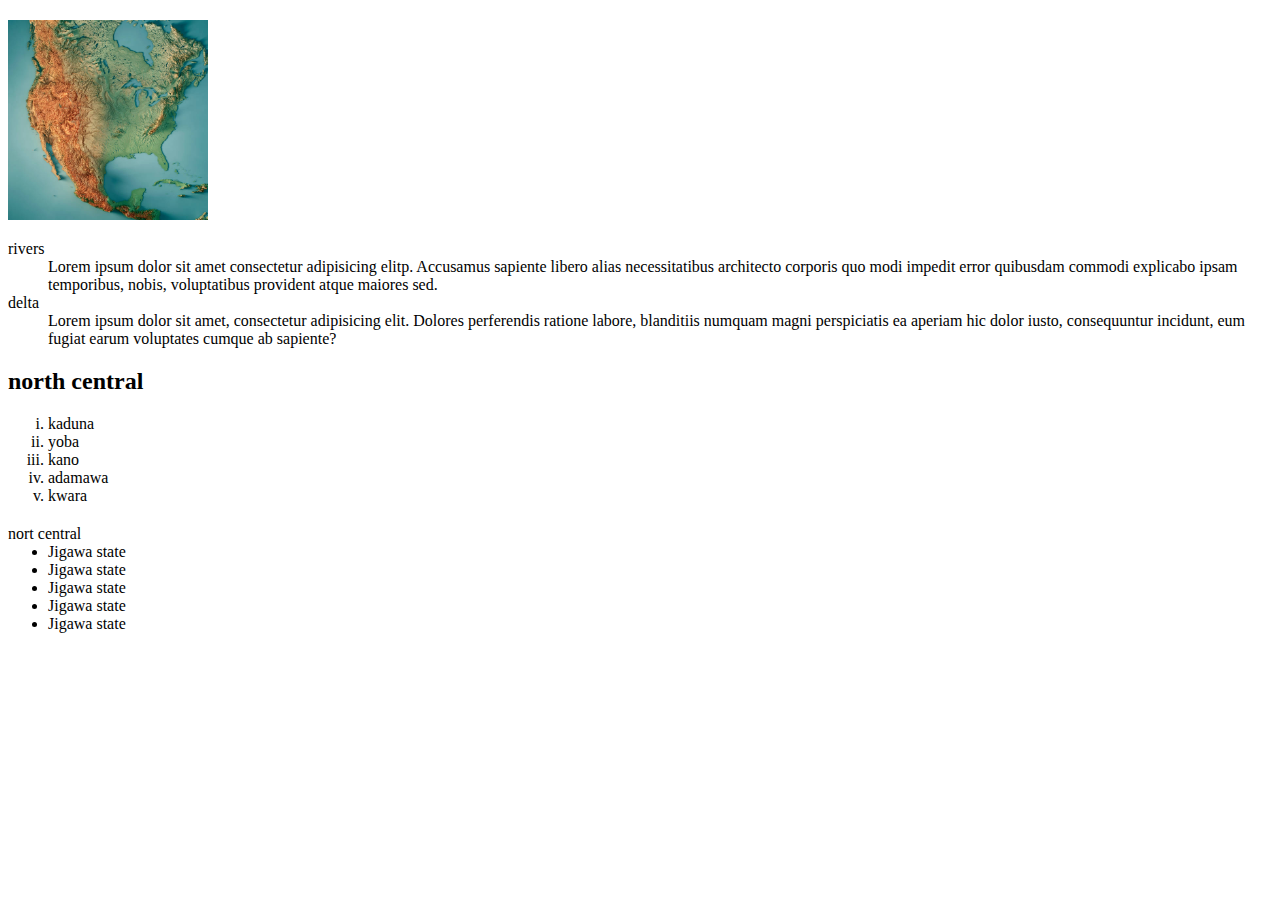
<file: index1.html>
<!DOCTYPE html>
<html lang="en">
<head>
    <meta charset="UTF-8">
    <meta name="viewport" content="width=device-width, initial-scale=1.0">
    <title>Document</title>
</head>
<body>
    <sec>
        <h2>

        </h2>
        <aside>
            <h3></h3>
            <img src="media/map.jpg" alt="map" title="a world map" width="200">
        </aside>
        <aside>
            <dl>
                <dt>rivers</dt>
                <dd>Lorem ipsum dolor sit amet consectetur adipisicing elitp. Accusamus sapiente libero alias necessitatibus architecto corporis quo modi impedit error quibusdam commodi explicabo ipsam temporibus, nobis, voluptatibus provident atque maiores sed.</dd>

                <dt>delta</dt>
                <dd>Lorem ipsum dolor sit amet, consectetur adipisicing elit. Dolores perferendis ratione labore, blanditiis numquam magni perspiciatis ea aperiam hic dolor iusto, consequuntur incidunt, eum fugiat earum voluptates cumque ab sapiente?</dd>
            </dl>
        </aside>
    </sec>
    <sec>
        <h2>north central</h2>
        <ol type="i">
            <li>kaduna</li>
            <li>yoba</li>
            <li>kano</li>
            <li>adamawa</li>
            <li>kwara</li>
        </ol>
        <aside>
            <h3></h3>
        </aside>
        <aside>
            <h3></h3>
        </aside>
    </sec>
    <sec>
        <h2></h2>
        <aside>
            <dl>
                <dt>nort central</dt>
                <dd>
                    <li>Jigawa state</li>
                    <li>Jigawa state</li>
                    <li>Jigawa state</li>
                    <li>Jigawa state</li>
                    <li>Jigawa state</li> 
                </dd>
            </dl>
        </aside>
        <aside>
            <h3></h3>
        </aside>
    </sec>
</body>
</html>
</file>
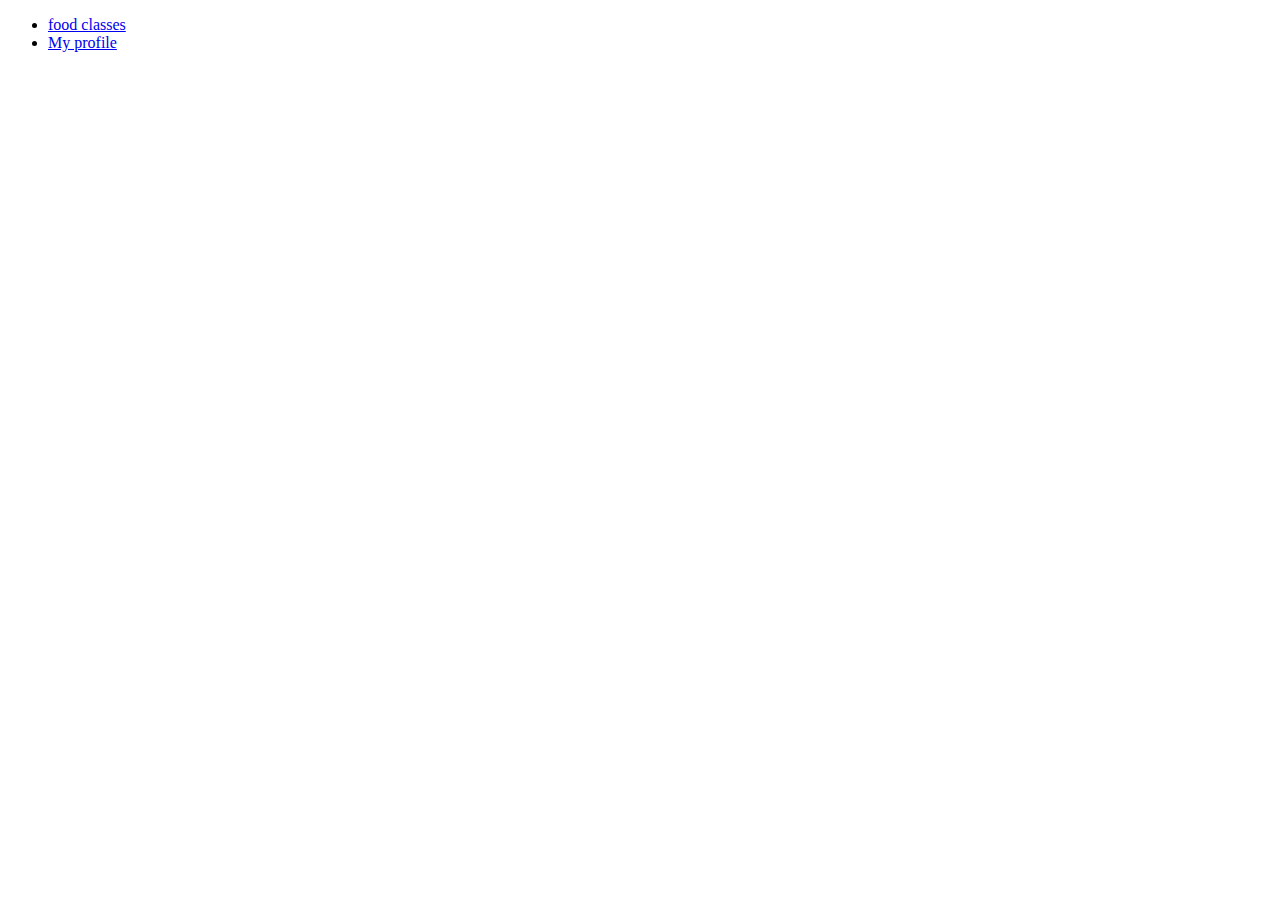
<file: link.html>
<!DOCTYPE html>
<html lang="en">
<head>
    <meta charset="UTF-8">
    <meta name="viewport" content="width=device-width, initial-scale=1.0">
    <title>Document</title>
</head>
<body>
    <ul>
        <li><a href="./food.html" target="_blank" rel="noopener noreferrer">food classes</a></li>
        <li><a href="./profile.html" target="_blank" rel="noopener noreferrer">My profile</a></li>
    </ul>
</body>
</html>
</file>
